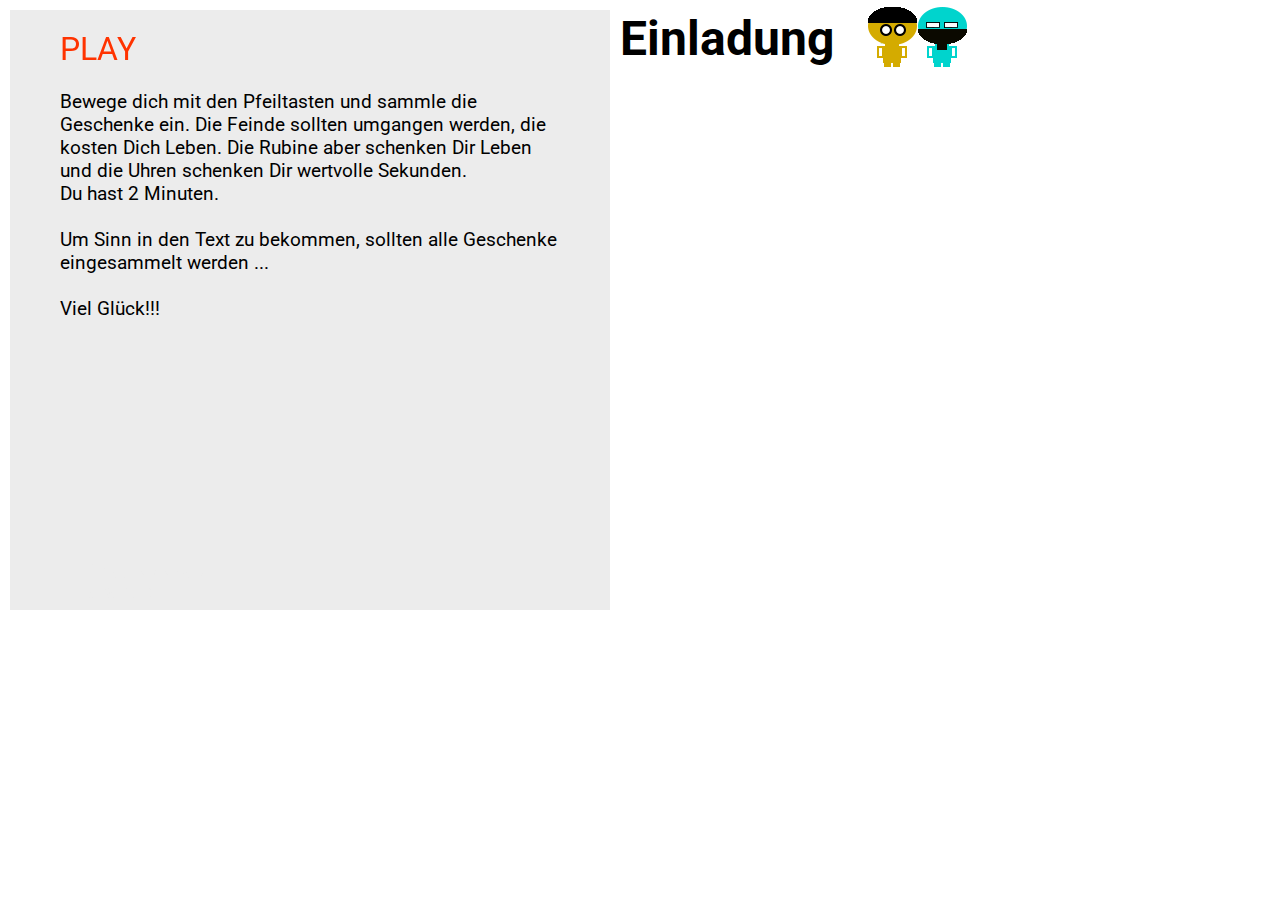
<file: index.html>
<!doctype html> 
<html lang="en"> 
<head> 
	<meta charset="UTF-8" />
    <title>Gebutstagseinladung</title>
	<script type="text/javascript" src="js/phaser.min.js"></script>
    <script type="text/javascript" src="js/phaser-world.js"></script>
    <!--<script type="text/javascript" src="js/jquery-timer.js"></script>--><!--wozu war der? -->
    <script type="text/javascript" src="http://code.jquery.com/jquery-1.11.2.min.js"></script>
   <link href='http://fonts.googleapis.com/css?family=Roboto:400,700' rel='stylesheet' type='text/css'>
    <link rel="stylesheet" type="text/css" href="style2.css">
</head>
<body>
<div id="wrapper">
<div id="header"></div>
	<div id="steuerung">
    	<div id="play">PLAY</div>
        <!--- WOZU IST DER PLAY DA UNTEN??? -->
    	<!--<div id="link"><a href="http://www.summsumm.de">PLAY</a></div>-->
       
        
    </div><!--STEUERUNG-->
       
    <div id="spiel">
    	<div id="startbildschirm"> 
        <p class="klein">Bewege dich mit den Pfeiltasten und sammle die Geschenke ein. 
        Die Feinde sollten umgangen werden, die kosten Dich Leben. Die Rubine aber schenken Dir Leben und die Uhren schenken Dir wertvolle Sekunden. <br>Du hast 2 Minuten. <br><br>
        Um Sinn in den Text zu bekommen, sollten alle Geschenke eingesammelt werden ...<br><br>Viel Glück!!!
        </p>
        
        </div><!--STARTBILDSCHIRM-->
        
        
        <div id="gameOver"><p>Aus & Vorbei </p></div>
    	<div id="gratulation"><p>Gratulation,<br> Du hast es geschafft<br><br><a href="http://summsumm.de/index.php/wo.html">weitere Informationen</a></p></div>
       
        
		<script type="text/javascript">
                var game = new Phaser.Game(600, 600, Phaser.AUTO, 'spiel', { preload: preload, create: create, update: update }); // , render: render
                
                var startTime;
                    $(document).ready(function(){
                    $('#play').click(function(){
                        $('#startbildschirm').hide();
						$('#play').hide();
						$('#link a').show();
                        var d = new Date();
                        startTime = d.getTime();
                    })
                });
                
                
                function preload() {
                    //HABE den Ordnername in phaser asset umbennant.... 
                    game.load.image('sky', 'phaser-assets/sky.png');
                    game.load.image('ground', 'phaser-assets/platform1.png');
                    game.load.image('groundgreen', 'phaser-assets/platform2.png');
                    game.load.image('underground', 'phaser-assets/underground.png');
                    game.load.image('diamand', 'phaser-assets/diamand.png');
					game.load.image('blume', 'phaser-assets/blume.png');
                    game.load.image('star', 'phaser-assets/star.png');
                    game.load.spritesheet('dude', 'phaser-assets/dude.png', 32, 48, 17);
                    game.load.spritesheet('enemy', 'phaser-assets/enemy.png', 32, 48);
                    
                 
                    game.load.audio('enemyneu', 'mukke/enemy-neu.mp3');
                    game.load.audio('playersprung', 'mukke/player-sprung.mp3');
                    game.load.audio('geschenk', 'mukke/ag_sound_collect_01.wav');
					game.load.audio('zeit', 'mukke/ag_sound_laser_01.wav');
                }
                
                var player;
                var groundgreen;
                var platforms;
                var underground;
                var cursors;
                var stars;
                var diamands;
				var blumes;
                var score = 0;
               
               
                var enemyneu;
                var playersprung;
                var geschenk;
                var spielWeltBreite = 4100;
                var numEnemys = 10;
                var enemy=[numEnemys];
                var moveDirEnemy=[numEnemys];
                var enemyIsFalling=[numEnemys];
                var moveSpeedEnemy=[numEnemys];
                var enemyTouchDownCounter=[numEnemys];
                var starCounter = 0;
                var lebenCounter = 0;
                var anzLeben = 3;
                var gameOver = false;
                var playerEnemyContact = false;
                var timer = 0;
                var total = 180;
				var zeit;
                var happy = false;
                
                
  
                function create() {

                    game.physics.startSystem(Phaser.Physics.ARCADE);
                    game.world.setBounds(0, 0, spielWeltBreite, 600);
                    game.add.sprite(0, 0, 'sky');
                    enemyneu = game.add.audio('enemyneu');
                    enemyneu.allowMultible = false;
                    
                    playersprung = game.add.audio('playersprung');
                    playersprung.allowMultible = false;
                    geschenk = game.add.audio('geschenk');
                    geschenk.allowMultible = false;
					zeit = game.add.audio('zeit');
                    zeit.allowMultible = false;

                    
                    platforms = game.add.group();
                    platforms.enableBody = true;
                
                   
                var ground = platforms.create(0, game.world.height - 64, 'underground');
                    ground.scale.setTo(3, 2);
                    ground.body.immovable = true;
                
                var ledge = platforms.create(110, 100, 'ground'); 
                    ledge.body.immovable = true;
                    ledge = platforms.create(-50, 250, 'ground');
                    ledge.body.immovable = true;
                    ledge = platforms.create(230, 300, 'groundgreen');
                    ledge.body.immovable = true;
                    ledge = platforms.create(310, 400, 'ground');
                    ledge.body.immovable = true;
                    ledge = platforms.create(470, 150, 'ground');
                    ledge.body.immovable = true;
                    ledge = platforms.create(580, 300, 'groundgreen');
                    ledge.body.immovable = true;
                    ledge = platforms.create(740, 420, 'ground');
                    ledge.body.immovable = true;
                    ledge = platforms.create(840, 270, 'groundgreen');
                    ledge.body.immovable = true;	
                    ledge = platforms.create(960, 100, 'groundgreen');
                    ledge.body.immovable = true;
                    ledge = platforms.create(1150, 440, 'ground');
                    ledge.body.immovable = true;
                    ledge = platforms.create(1350, 180, 'ground');
                    ledge.body.immovable = true;
                    ledge = platforms.create(1500, 350, 'groundgreen');
                    ledge.body.immovable = true;
                    ledge = platforms.create(1650, 150, 'ground');
                    ledge.body.immovable = true;
                    ledge = platforms.create(1820, 270, 'ground');
                    ledge.body.immovable = true;
                    ledge = platforms.create(2100, 200, 'groundgreen');
                    ledge.body.immovable = true;
                    ledge = platforms.create(2290, 100, 'groundgreen');
                    ledge.body.immovable = true;
                    ledge = platforms.create(2400, 270, 'ground');
                    ledge.body.immovable = true;
                    ledge = platforms.create(2600, 150, 'ground');
                    ledge.body.immovable = true;
                    ledge = platforms.create(2950, 370, 'groundgreen');
                    ledge.body.immovable = true;
                    ledge = platforms.create(3190, 270, 'ground');
                    ledge.body.immovable = true;
                    ledge = platforms.create(3330, 80, 'groundgreen');
                    ledge.body.immovable = true;
                    ledge = platforms.create(3560, 270, 'ground');
                    ledge.body.immovable = true;
                    ledge = platforms.create(3780, 170, 'groundgreen');
                    ledge.body.immovable = true;
                    ledge = platforms.create(4000, 370, 'ground');
                    ledge.body.immovable = true;
                    
                    player = game.add.sprite(32, game.world.height - 150, 'dude');
                    
                    var enemyPos =[numEnemys];
                    
                    
                    for(i=0;i<numEnemys;i++){
                        
                        enemy[i] = game.add.sprite(Math.random()*spielWeltBreite, 0, 'enemy');
                        game.physics.arcade.enable(enemy[i]);
                        enemy[i].body.bounce.y = 0.5;
                        enemy[i].body.gravity.y = 40;
                        enemy[i].body.collideWorldBounds = true;
                        
                        game.physics.arcade.enable(enemy[i]);
                        enemyIsFalling[i] = true;
                        enemyTouchDownCounter[i] = 0;
                    }
                     
                    game.physics.arcade.enable(player);
                
                    player.body.bounce.y = 0.2;
                    player.body.gravity.y = 300;
                    player.body.collideWorldBounds = true;
                        
                    player.animations.add('left', [0, 1, 2, 3], 10, true);
                    player.animations.add('right', [5, 6, 7, 8], 10, true);
                    player.animations.add('engel', [9, 10, 11, 12], 10, true);
                    //player.animations.add('super', [14, 15, 16, 17], 10, true);
                    player.animations.add('super', [14, 15, 16], 5, true);
                    
                    
                    for(i=0;i<numEnemys;i++){
                        enemy[i].animations.add('left', [0, 1, 2, 3], 5, true);
                        enemy[i].animations.add('right', [5, 6, 7, 8], 5, true);
                    }
                    
                    
                   
                    stars = game.add.group();
                    diamands = game.add.group();
					blumes = game.add.group();
                
                    
                    stars.enableBody = true;
                    diamands.enableBody = true;
					blumes.enableBody = true;
                    
                
                    for (var i = 0; i < 50; i++)
                    {
                
                        var giftDist = Math.random()*spielWeltBreite;
                        while(giftDist < 50 || giftDist > spielWeltBreite - 80){
                            giftDist = Math.random()*spielWeltBreite;
                        }
                
                        var star = stars.create(giftDist, 0, 'star');
                        star.name = i;
                       
                        star.body.gravity.y = 300;

                       
                        star.body.bounce.y = 0.5 + Math.random() * 0.4+0.1;
                        
                        
                    }
                    
                    for (var i = 0; i < 4; i++)
                    {
                        
                        var giftDist = Math.random()*spielWeltBreite;
                        while(giftDist < 4 || giftDist > spielWeltBreite - 4){
                            giftDist = Math.random()*spielWeltBreite;
                        }
                
                        var diamand = diamands.create(giftDist, 0, 'diamand');
                        diamand.name = i;
                        
                        diamand.body.gravity.y = 300;
                        diamand.body.bounce.y = 0.5 + Math.random() * 0.4+0.1;		
                    }
                
                    
					
					for (var i = 0; i < 8; i++)
                    {
                        
                        var giftDist = Math.random()*spielWeltBreite;
                        while(giftDist < 8 || giftDist > spielWeltBreite - 8){
                            giftDist = Math.random()*spielWeltBreite;
                        }
                
                        var blume = blumes.create(giftDist, 0, 'blume');
                        blume.name = i;
                        
                        blume.body.gravity.y = 400;
                        blume.body.bounce.y = 0.5 + Math.random() * 0.3+0.1;		
                    }
                
                    cursors = game.input.keyboard.createCursorKeys();
                    game.camera.follow(player);
                    
             
                }
                
                
                function update() {
                    if(!gameOver){
                        
                        game.physics.arcade.collide(player, platforms);
                        game.physics.arcade.collide(stars, platforms);
                        game.physics.arcade.collide(diamands, platforms);
						game.physics.arcade.collide(blumes, platforms);
                        
                        for(i=0;i<numEnemys;i++){
                            game.physics.arcade.collide(enemy[i], platforms);
                        }
                        
                        game.physics.arcade.overlap(player, stars, collectStar, null, this);
                        game.physics.arcade.overlap(player, diamands, collectLeben, null, this);
						game.physics.arcade.overlap(player, blumes, collectTime, null, this);
                        
                    
                        player.body.velocity.x = 0;
						
                        if (cursors.left.isDown)
                        {
                            player.body.velocity.x = -150;
                            player.animations.play('left');
                        }
                        else if (cursors.right.isDown)
                        {
                            player.body.velocity.x = 150;
                            player.animations.play('right');
                        }
                        else
                        {
                            if(!happy){
                                player.animations.stop();
                                player.frame = 4;
                            }
                        }
                    
                        
                        if (cursors.up.isDown && player.body.touching.down)
                        {
                            player.body.velocity.y = -350;
                        }
                        
                        if(playerEnemyContact){
                           player.animations.stop();
                           player.frame = 13;
                        }
                        
                        
                
                        for(i=0;i<numEnemys;i++){
                            if(enemyIsFalling[i]){
                                enemy[i].animations.stop();
                                enemy[i].frame = 4;
                                
                                
                                if(enemy[i].body.touching.down){
                                    enemyTouchDownCounter[i]++;
                                    if(enemyTouchDownCounter[i] > 50){
                                        enemyIsFalling[i] = false;
                                        moveDirEnemy[i] = Math.random();
                                        if(moveDirEnemy[i] > 0.5)
                                            moveDirEnemy[i] = 25;
                                        else
                                            moveDirEnemy[i] =-25;
                                    }
                                }
                            }else{
                    
                                if(!enemy[i].body.touching.down){
                                     moveDirEnemy[i] = moveDirEnemy[i]*-1;
                                }
                                enemy[i].body.velocity.x = moveDirEnemy[i];
                    
                                if (moveDirEnemy[i] > 0){
                                    enemy[i].animations.play('right');
                    
                                } 
                                if (moveDirEnemy[i] < 0){
                                    enemy[i].animations.play('left');
                                }
                                
                                game.physics.arcade.overlap(player, enemy[i], feindKontakt, null, this);
                                
                            }
                        }
						
					
                        
                        //timer
                        d = new Date(); 
                        timer = Math.floor((d.getTime() - startTime) / 1000);
                        $("#timer").html('Time: ' + (total - timer) + ' sek');
                        if(timer+1 > total){
                            gameOver=true;
                        } // NaN bei Startbildschirm
                        
                        if(anzLeben > 0 && starCounter == 50 && total > 0){
                        
                            happy = true;
                            player.body.velocity.x = 0;
                            player.body.velocity.y = -40;
                            player.animations.play('super');//'super'
                            //console.log('super'); //in console da aber spielt trotzdem nicht ab

                            $('#gratulation p').fadeIn();

                            $('#timer').hide();
                            $('#leben').hide();

                        }
                    }else{//GAME OVER
                        player.body.velocity.x = 0;
                        player.body.velocity.y = -40;
                        player.animations.play('engel');
                        player.alpha -= 0.002;
						$('#gameOver p').fadeIn();
                    }
                    
                }
                
                function collectStar (player, star) {
                    geschenk.play();
                    starCounter++;
                    $('#domino'+star.name).fadeIn();
                    star.kill();    
                }
                
                function collectLeben (player, diamands) {
                    playersprung.play();
                    anzLeben++;
                    $("#leben").html('Leben: ' + anzLeben);
                    diamands.kill();	
                }
				
				function collectTime (player, blumes) {
                    zeit.play();
                    total++;
                    blumes.kill();	
                }
                    
                function feindKontakt (player, enemyKills) {
                    enemyneu.play();
                    anzLeben--;
                
                    if (anzLeben <= 0){
                        $("#leben").html('Leben: ' + anzLeben);
                        gameOver = true;		
                    }else{
                        player.body.velocity.y = -350;
                        playerEnemyContact = true;
                        
                        enemyKills.kill();
                        $("#leben").html('Leben: ' + anzLeben);
                        
                    }
                    setTimeout(function(){ playerEnemyContact = false; }, 1000); 
                }
           </script>
    </div><!--SPIEL-->
	
    	<div id="score">
        <h1>Einladung</h1>
        <img src="phaser-assets/friends.png">
        <div id="clear"></div>
       <div id="einladung">
            <div class="worte" id="domino1">Liebe</div>
            <div class="worte" id="domino2">Freunde!</div>
            <div class="worte" id="domino0"><br></div>
            <div class="worte" id="domino01"><br></div>
            <div class="worte" id="domino3">Wir, </div>
            <div class="worte" id="domino4">Chris</div>
            <div class="worte" id="domino5">und</div>
            <div class="worte" id="domino6">Antje</div>
            <div class="worte" id="domino7">werden</div>
            <div class="worte" id="domino8">30</div>
            <div class="worte" id="domino9">und</div>
            <div class="worte" id="domino10">40</div>
            <div class="worte" id="domino11">Jahre</div>
            <div class="worte" id="domino12">alt,</div>
            <div class="worte" id="domino13">und</div>
            <div class="worte" id="domino14">wollen</div>
            <div class="worte" id="domino15">mit</div>
            <div class="worte" id="domino16">Euch</div>
            <div class="worte" id="domino17">zusammen</div>
            <div class="worte" id="domino18">feiern!</div>
            <div class="worte" id="domino19">Am</div>
            <div class="worte" id="domino20">20.</div>
            <div class="worte" id="domino21">Juni</div>
            <div class="worte" id="domino22">2015</div>
            <div class="worte" id="domino23">im</div>
            <div class="worte" id="domino24">Gebäude 06</div>
            <div class="worte" id="domino25">der</div>
            <div class="worte" id="domino26">AG</div>
            <div class="worte" id="domino27">Kultur.</div>
            <div class="worte" id="domino28">Beginn</div>
            <div class="worte" id="domino29">des</div>
            <div class="worte" id="domino30">Tanzes</div>   
            <div class="worte" id="domino31">ist</div>
            <div class="worte" id="domino32">um</div>
            <div class="worte" id="domino33">20:00</div>
            <div class="worte" id="domino34">Uhr.</div>
            <div class="worte" id="domino35">Es</div>  
            <div class="worte" id="domino36">wird</div>
            <div class="worte" id="domino37">gegrillt</div>
            <div class="worte" id="domino38">und</div>
            <div class="worte" id="domino39">es</div>
            <div class="worte" id="domino40">gibt</div>
            <div class="worte" id="domino41">ein</div>    
            <div class="worte" id="domino42">leckeres</div>
            <div class="worte" id="domino43">Buffet.</div>
            <div class="worte" id="domino44">Wir</div>
            <div class="worte" id="domino45">freuen</div>
            <div class="worte" id="domino46">uns</div>
            <div class="worte" id="domino47">auf</div>
            <div class="worte" id="domino48">Euch!</div>
           
          </div>  
             <div  id="leben">Leben: 3</div>
        <div id="timer"> Time: 0 </div>
        </div><!--SCORE-->
  
  
  
  
</div><!-- WRAPPER-->


       
       
</body>
</html>
</file>
<file: style2.css>
*{margin: 0; padding: 0;}

body, html{
	background-color: #fff;
	font-family: 'Roboto', sans-serif;
	font-weight: 400;
	color: #000;}
#clear {clear: both;}
#wrapper{
	width: 100%;
	height: 650px;
	/*margin: 0 auto;*/
	
	background-color: #fff;}
	
#header {
	width: 100%; 
	height: 10px;}
#steuerung {position: fixed; top: 30px;left: 60px; }
#play {
	width: 150px; height: 30px;
	float: left;
	color: #F30;
	font-size: 2em;
	cursor: pointer;
	}
#play a{
	background-color: #0CC;
	width: 200px; height: 30px;
	float: left;
	color: #f30;
	text-decoration: none;}
#link a{display: none;color: #fff;width: 200px; height: 30px;
	float: left;
	text-decoration: none;font-size: 2em;}	


#leben{
	font-size: 1.2em;
	position: fixed;  top: 580px;left: 80px;z-index:999999;color: #ececec;}
#timer{
	font-size: 1.2em;
	position: fixed;  top: 560px;left: 80px;z-index:999999;color: #ececec;}	
	
	

	
#spiel{
	width: 600px;
	height: 600px;
	margin-left: 10px;
	background-color: #000;
	float: left;}
	
.worte {
	
	display:none; 
	font-size: 1em;
	margin: 2px;
	float: left;
	}


#score {
	width:400px;height: 600px;
	float: left;
	margin-left: 10px;}
#score h1 {font-size: 3em; }
#score img {position: relative; top: -80px; float: right;margin-right: 50px;}
#einladung {
	width:400px; }

#startbildschirm {
	width: 600px; 
	height: 600px; 
	background-color: #eCeCeC;}
	
	
#startbildschirm p.klein {
	margin: 0 auto;
	width: 500px; 
	height: 290px; 
	font-size: 1.2em;
	padding-top: 80px; 
	}

	
#gameOver p, #gratulation p{
	position: absolute; top: 240px; z-index: 999;
	background-color: #FC3;
    font-size: 2em;
	
    padding: 25px;
    display: none;
	color: #fff;}
	
#gratulation a{
	
	font-weight: 400;
    text-decoration: none;
	color: #fff;}
</file>
